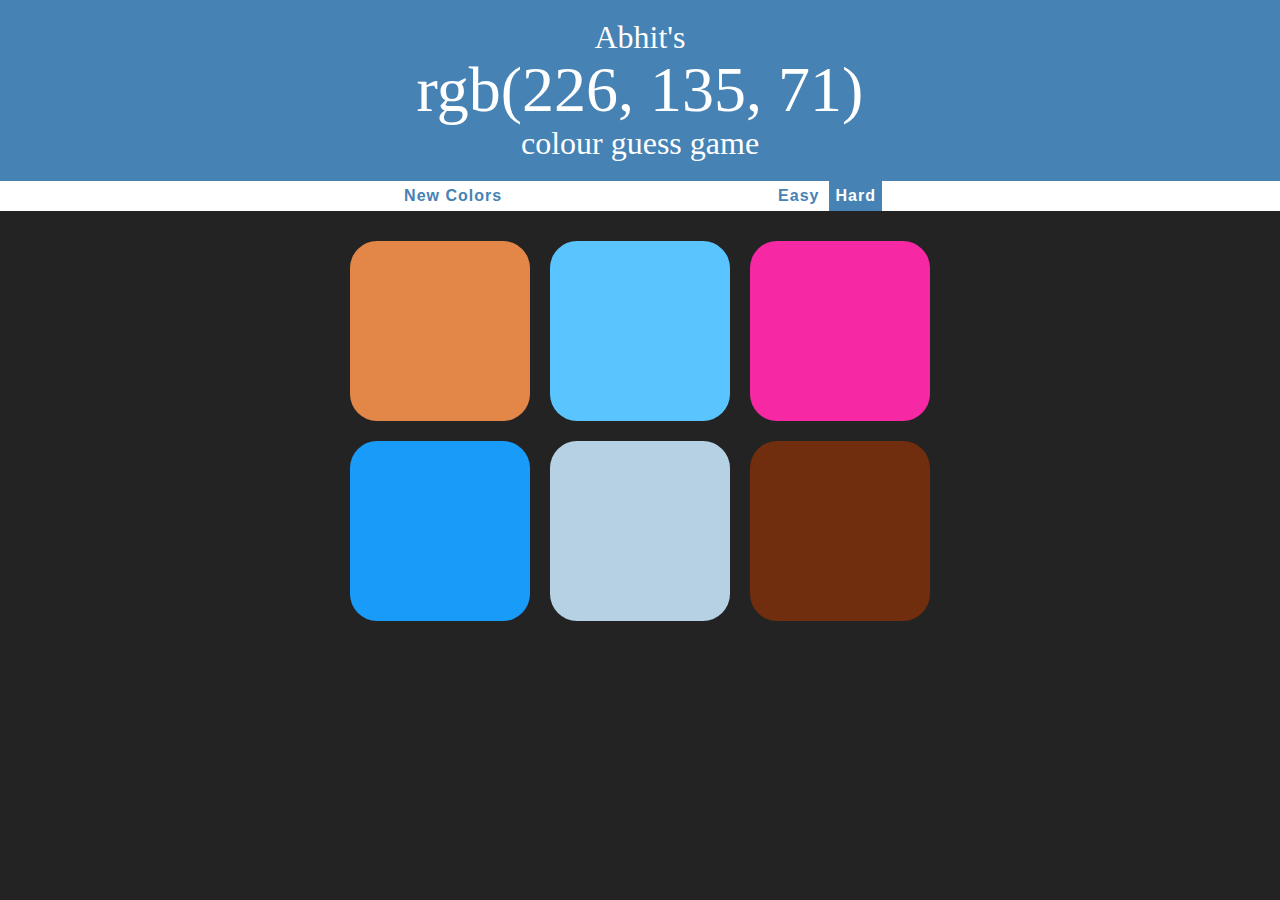
<file: cgame.html>
<!DOCTYPE html>
<html lang="en">
<head>
    <meta charset="UTF-8">
    <meta name="viewport" content="width=device-width, initial-scale=1.0">
    <title>Abhit-CG.beta-3</title>
    <link rel="stylesheet" href="cgame.css">
    <link href="https://fonts.googleapis.com/css2?family=Raleway:ital,wght@1,300&display=swap" rel="stylesheet">

</head>
<body>
    <h1>
        Abhit's 
        <br>
        <span id="cd">RGB</span>
        <br>
        colour guess game
    </h1>
    <div id="stripe">
        <button id="rbut">New Colors</button>
       <span id="msg"></span>
        <button id="ebtn">Easy</button>
        <button  id="hbtn" class="selected">Hard</button>
    

    </div>
    <div id="container">
        <div class="square"></div>
        <div class="square"></div>
        <div class="square"></div>
        <div class="square"></div>
        <div class="square"></div>
        <div class="square"></div>
    </div>
  <script src="cgame.js"></script>  
</body>
</html>
</file>
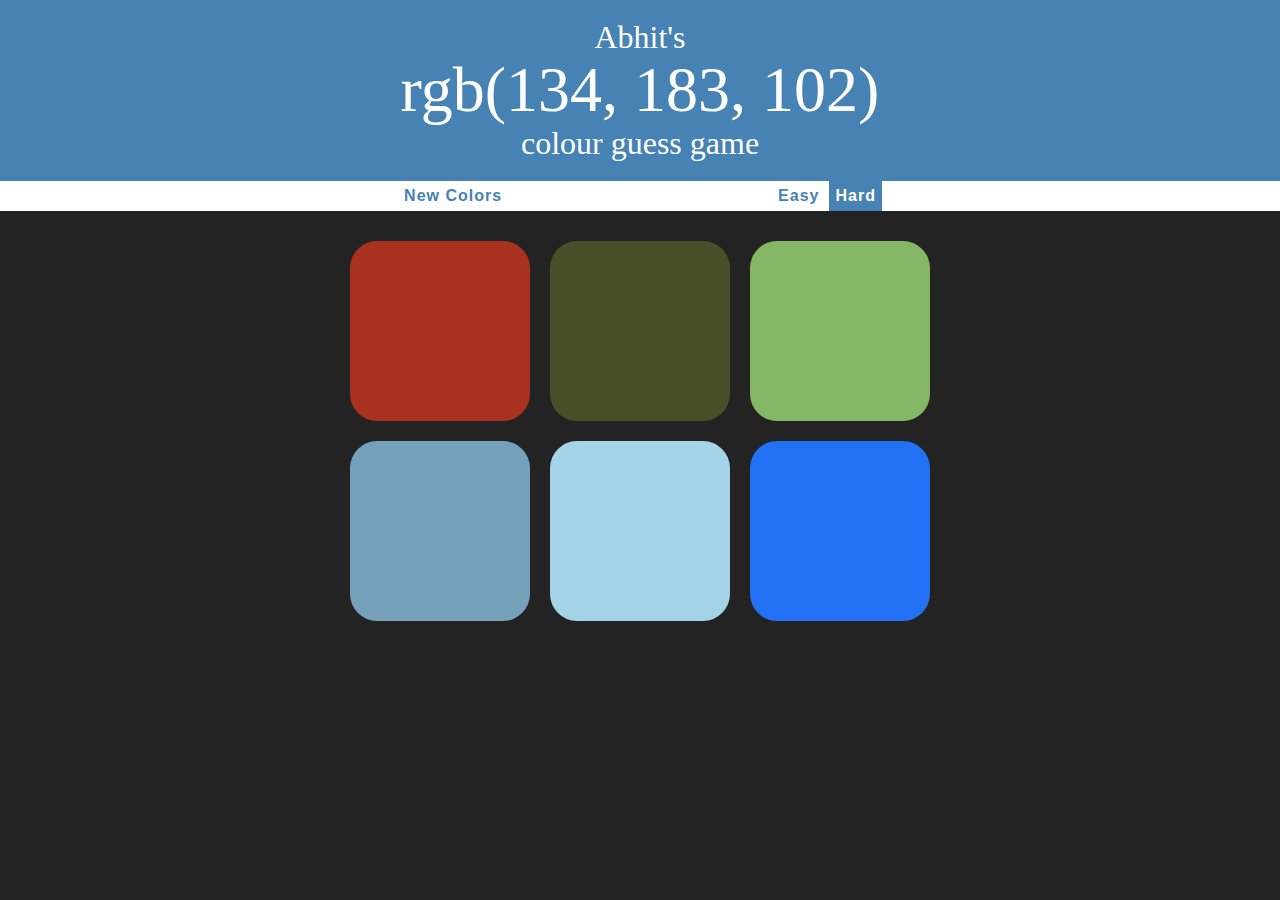
<file: home.html>
<!DOCTYPE html>
<html lang="en">
<head>
    <meta charset="UTF-8">
    <meta name="viewport" content="width=device-width, initial-scale=1.0">
    <title>Abhit-CG.beta-3</title>
    <link rel="stylesheet" href="cgame.css">
    <link href="https://fonts.googleapis.com/css2?family=Raleway:ital,wght@1,300&display=swap" rel="stylesheet">

</head>
<body>
    <h1>
        Abhit's 
        <br>
        <span id="cd">RGB</span>
        <br>
        colour guess game
    </h1>
    <div id="stripe">
        <button id="rbut">New Colors</button>
       <span id="msg"></span>
        <button id="ebtn">Easy</button>
        <button  id="hbtn" class="selected">Hard</button>
    

    </div>
    <div id="container">
        <div class="square"></div>
        <div class="square"></div>
        <div class="square"></div>
        <div class="square"></div>
        <div class="square"></div>
        <div class="square"></div>
    </div>
  <script src="cgame.js"></script>  
</body>
</html>
</file>
<file: cgame.css>
body{
    background-color: #232323;
    margin: 0;
    
}
.square{
    width: 30%;
    background: purple;
    padding-bottom: 30%;
    float: left;
    margin: 1.66%;
    border-radius: 15%;
    transition: background 0.6s ;
    -webkit-transition: background 0.6s ;
    -moz-transition: background 0.6s;
}
#container{
    max-width: 600px;
    margin: 20px auto;

}

h1{
    color: white;
    padding: 20px 0;
    text-align: center;
    line-height: 1.1;
    background: steelblue;
    margin: 0;
    font-weight:normal ;
}
span{
    color: white;
}
#stripe{
    background: white;
    height: 30px;
    text-align: center;
}
.selected{
    color: white;
    background: steelblue
}
#cd{
    font-size: 200%;
}
button{
    border: none;
    background: none;
    height: 100%;
    font-weight: 700;
    color: steelblue;
    letter-spacing: 1px;
    font-size: inherit;
    transition: all 0.4s;
    -webkit-transition: all 0.6s ;
    -moz-transition: all 0.6s;
    outline: none;

}
#msg{
    display: inline-block;
    width: 20%;
    color: steelblue;
    font-size: inherit;
    font-size: inherit;
    padding: =0;

}
button:hover{
    color: white;
    background: steelblue;
}
</file>
